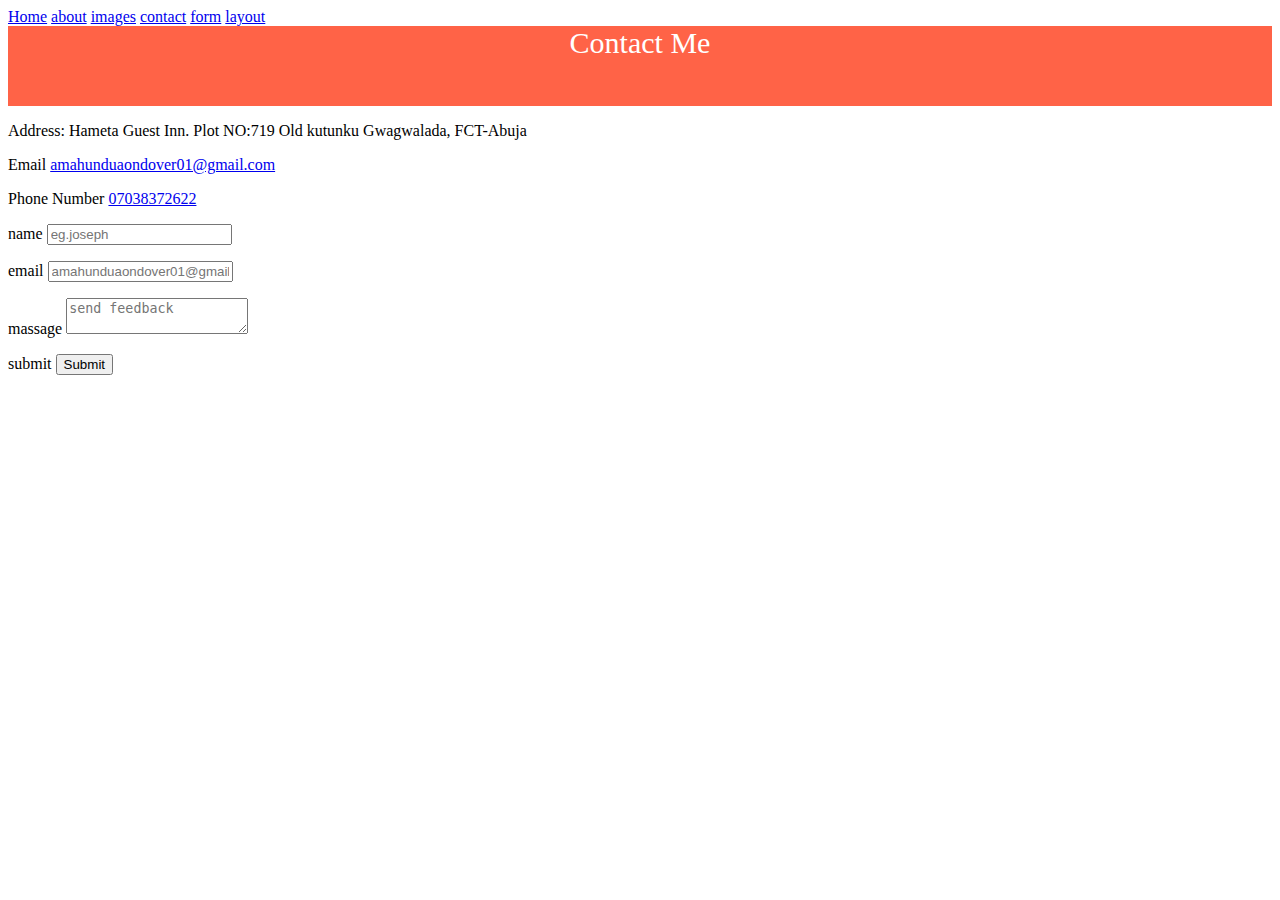
<file: contact.html>
<!DOCTYPE html>
<html>
<head>
	<title>Contact</title>
</head>
<body>
	<header>
		<nav>
			<a href="index.html">Home</a>
			<a href="about.html">about</a>
			<a href="Images.html">images</a>
			<a href="Contact.html">contact</a>
			<a href="form.html">form</a>
			<a href="layout.html">layout</a>
		</nav>
	</header>
	<div style="background-color: tomato; text-align: center; text-transform: capitalize;color: white; font-size: 30px; height: 80px">
		contact me
		
	</div>
	<div>
		<p>
			<label>Address:</label>
			<span>Hameta Guest Inn. Plot NO:719 Old kutunku Gwagwalada, FCT-Abuja</span>
		</p>
		<p>
			<label>Email</label>
			<span><a href="mailto:amahunduaondover01@gmail.com" target="blank">amahunduaondover01@gmail.com</a></span>
		</p>
		<p>
			<label>Phone Number</label>
			<span><a href="tel:07038372622" target="blank">07038372622</a></span>
		</p>
		<form>
			<p>
				<label for="name">name</label>
				<input type="text" name="name" placeholder="eg.joseph" id="name">
			</p>
			<p>
				<label for="Email">email</label>
				<input type="email" name="email" placeholder="amahunduaondover01@gmail.com" id="email">
			</p>
			<p>
				<label for="massage">massage</label>
				<textarea placeholder="send feedback"></textarea>
			</p>
			<p>
				<label>submit</label>
				<input type="submit" name="">
			</p>
		</form>
	</div>

</body>
</html>
</file>
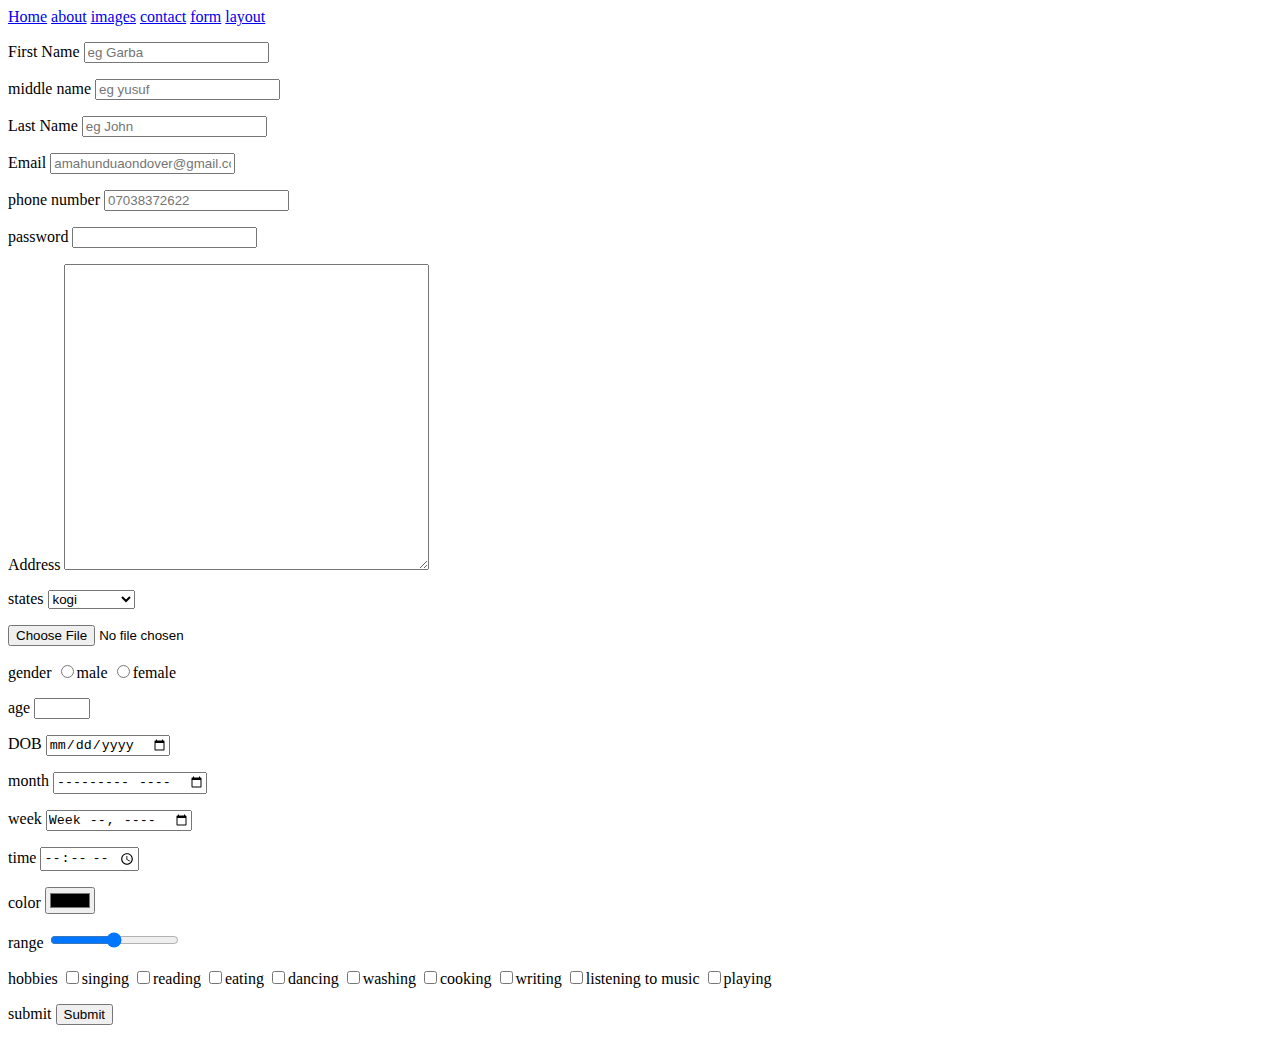
<file: form.html>
<!DOCTYPE html>
<html>
<head>
	<title>form</title>
</head>
<body>
	<header>
		<nav>
			<a href="index.html">Home</a>
			<a href="about.html">about</a>
			<a href="Images.html">images</a>
			<a href="Contact.html">contact</a>
			<a href="form.html">form</a>
			<a href="layout.html">layout</a>
		</nav>
	</header>
	
  <form method="post">
  	<p>
  		<label for="fname">First Name</label>
  		<input type="text" name="fname" placeholder="eg Garba" id="fname" required="">
  	</p>
  	<p>
  		<label for="mname">middle name</label>
  		<input type="text" name="mname" placeholder="eg yusuf" id="mname">
  	</p>
  	<p>
  		<label for="Last Name">Last Name</label>
  		<input type="text" name="lname" placeholder="eg John" id="Last Name">
  	</p>
  	<p>
  		<label for="Email">Email</label>
  		<input type="Email" name="Email" placeholder="amahunduaondover@gmail.com" id="Email">
  	</p>
  	<p>
  		<label for="phone ">phone number</label>
  		<input type="number" name="phone" placeholder="07038372622" id="phone ">
  	</p>
  	<p>
  		<label for="">password</label>
  		<input type="password" name="address">
  	</p>
  	<p>
  		<label>Address</label>
  		<textarea placeholder="please enter your address" rows="20" cols="43">
  			
  		</textarea>
  	</p>
  	<p>
  		<label>states</label>
  		<select >
  			<option>kogi</option>
  			<option>nassarawa</option>
  			<option>benue</option>
  			<option>abuja</option>
  			<option>kano</option>
  		<label>
  			upload cv
  		</select>
  	</p>
  	<p>
  		</label>
  		<input type="file" name="">
  	</p>
  	<p>
  		<label>
  			gender
  		</label>
  		<input type="radio" name="gender">male
  		<input type="radio" name="gender">female
  	</p>
  	<p>
  		<label>
  			age
  		</label>
  		<input type="number" name="" max="45" min="18">
  	</p>
  	<p>
  		<label>
  			DOB
  		</label>
  		<input type="date" name="">
  	</p>
  	<p>
  		<label>month</label>
  		<input type="month" name="">
  	</p>
  	<p>
  		<label>week</label>
  		<input type="week" name="">
  	</p>
  	<p>
  		<label>time</label>
  		<input type="time" name="">
  	</p>
  	<p>
  		<label>color</label>
  		<input type="color" name="">
  	</p>
  	<p>
  		<label>range</label>
  		<input type="range" name="">
  	</p>
  	<p>
  		<label>hobbies</label>
  		<input type="checkbox" name="">singing
  		<input type="checkbox" name="">reading
  		<input type="checkbox" name="">eating
  		<input type="checkbox" name="">dancing
  		<input type="checkbox" name="">washing
  		<input type="checkbox" name="">cooking
  		<input type="checkbox" name="">writing
  		<input type="checkbox" name="">listening to music
  		<input type="checkbox" name="">playing
  	</p>
  	<p>
  		<label>submit</label>
  		<input type="submit" name="">
  	</p>
  </form>

</body>
</html>
</file>
